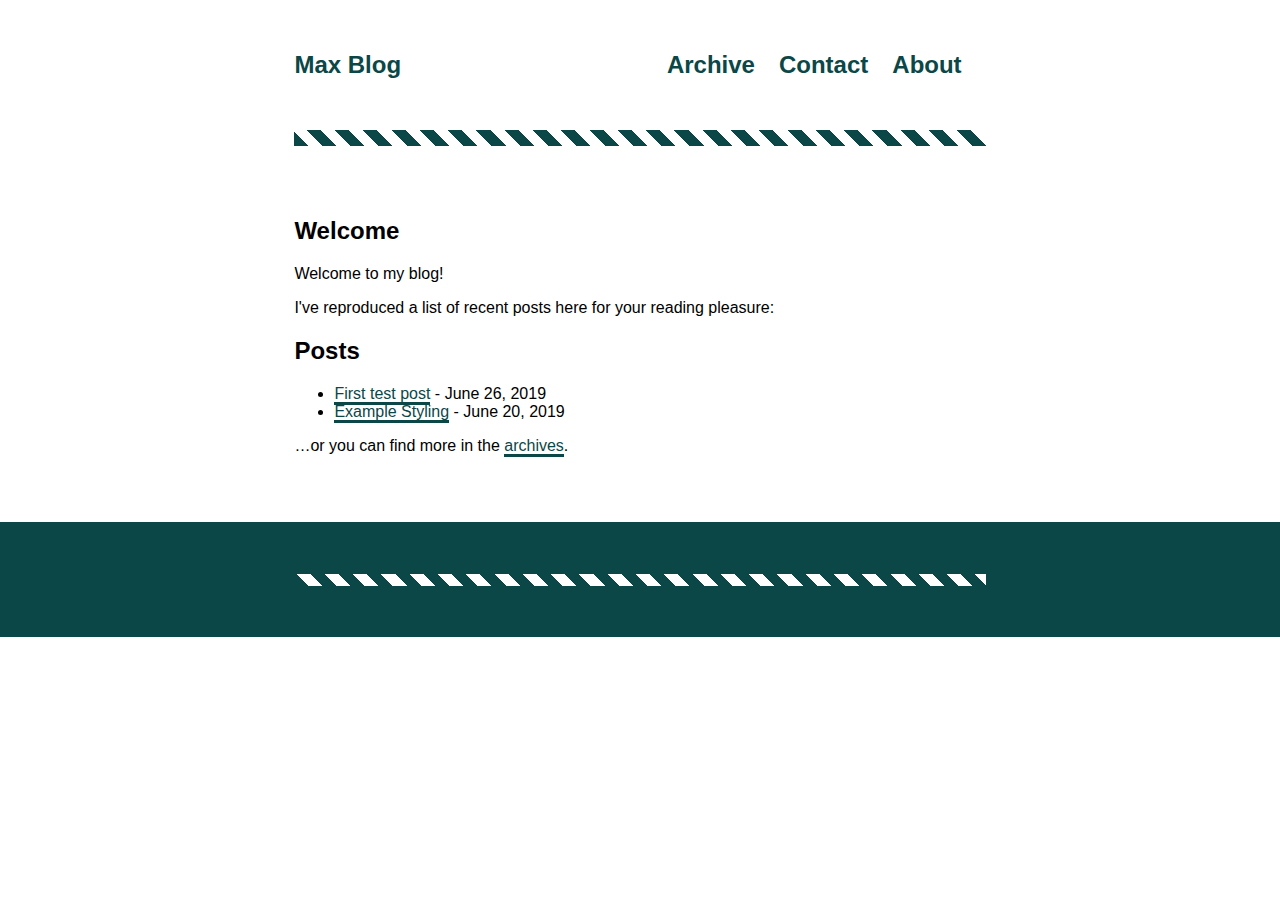
<file: docs/index.html>
<?xml version="1.0" encoding="UTF-8" ?>
<!DOCTYPE html PUBLIC "-//W3C//DTD XHTML 1.0 Strict//EN" "http://www.w3.org/TR/xhtml1/DTD/xhtml1-strict.dtd">
<html xmlns="http://www.w3.org/1999/xhtml" xml:lang="en" lang="en">
  <head>
    <meta http-equiv="Content-Type" content="text/html; charset=UTF-8" />
    <meta name="viewport" content="width=device-width" />
    <title>My Hakyll Blog - Home</title>
    <link rel="stylesheet" type="text/css" href="./css/default.css" />
    <script type="text/javascript" src="./js/script.js"></script>
  </head>
  <body>
    <header class="padbox">
      <nav id="navigation" class="menu">
        <a href="./">Max Blog</a>
        <a href="./about.html">About</a>
        <a href="./contact.html">Contact</a>
        <a href="./archive.html">Archive</a>
        <a href="javascript:void(0);" class="icon" onclick="toggleResponsiveNav()">
          ☰
        </a>
      </nav>
    </header>
    <div class="padbox-horizontal">
      <div class="divider"></div>
    </div>
    <main id="main" class="padbox">
      <div id="content">
        <h2>Welcome</h2>

<p>Welcome to my blog!</p>

<p>I've reproduced a list of recent posts here for your reading pleasure:</p>

<h2>Posts</h2>
<ul>
    
        <li>
            <a href="./posts/2019-06-26-first-test.html">First test post</a> - June 26, 2019
        </li>
    
        <li>
            <a href="./posts/2019-06-20-styling-test.html">Example Styling</a> - June 20, 2019
        </li>
    
</ul>


<p>…or you can find more in the <a href="./archive.html">archives</a>.</p>

      </div>
    </main>
    <footer id="footer" class="padbox">
      <div id="details"></div>
      <div class="divider"></div>
    </footer>
  </div>
</body>
</html>
</file>
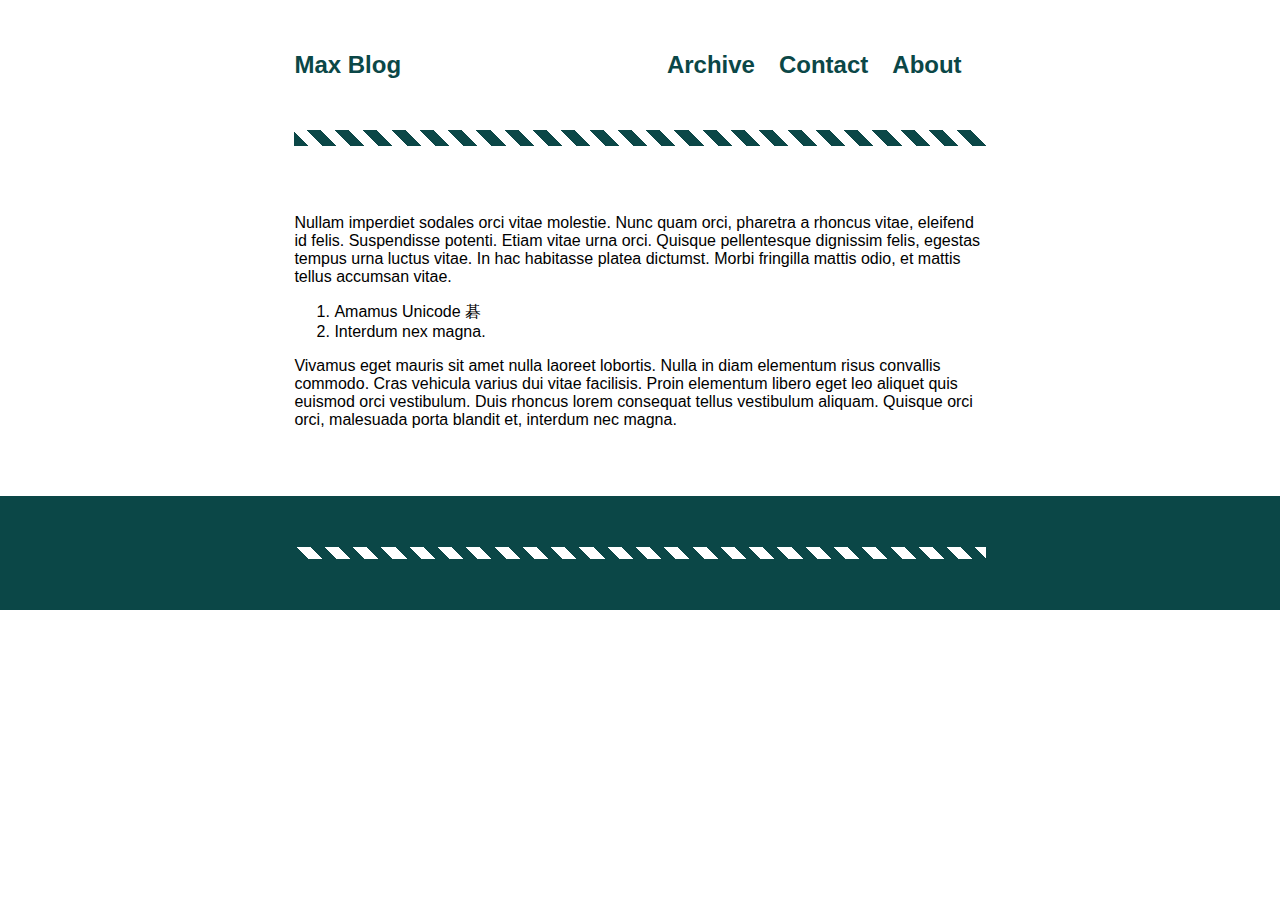
<file: docs/about.html>
<?xml version="1.0" encoding="UTF-8" ?>
<!DOCTYPE html PUBLIC "-//W3C//DTD XHTML 1.0 Strict//EN" "http://www.w3.org/TR/xhtml1/DTD/xhtml1-strict.dtd">
<html xmlns="http://www.w3.org/1999/xhtml" xml:lang="en" lang="en">
  <head>
    <meta http-equiv="Content-Type" content="text/html; charset=UTF-8" />
    <meta name="viewport" content="width=device-width" />
    <title>My Hakyll Blog - About</title>
    <link rel="stylesheet" type="text/css" href="./css/default.css" />
    <script type="text/javascript" src="./js/script.js"></script>
  </head>
  <body>
    <header class="padbox">
      <nav id="navigation" class="menu">
        <a href="./">Max Blog</a>
        <a href="./about.html">About</a>
        <a href="./contact.html">Contact</a>
        <a href="./archive.html">Archive</a>
        <a href="javascript:void(0);" class="icon" onclick="toggleResponsiveNav()">
          ☰
        </a>
      </nav>
    </header>
    <div class="padbox-horizontal">
      <div class="divider"></div>
    </div>
    <main id="main" class="padbox">
      <div id="content">
        <p>Nullam imperdiet sodales orci vitae molestie. Nunc quam orci, pharetra a rhoncus vitae, eleifend id felis. Suspendisse potenti. Etiam vitae urna orci. Quisque pellentesque dignissim felis, egestas tempus urna luctus vitae. In hac habitasse platea dictumst. Morbi fringilla mattis odio, et mattis tellus accumsan vitae.</p>
<ol type="1">
<li>Amamus Unicode 碁</li>
<li>Interdum nex magna.</li>
</ol>
<p>Vivamus eget mauris sit amet nulla laoreet lobortis. Nulla in diam elementum risus convallis commodo. Cras vehicula varius dui vitae facilisis. Proin elementum libero eget leo aliquet quis euismod orci vestibulum. Duis rhoncus lorem consequat tellus vestibulum aliquam. Quisque orci orci, malesuada porta blandit et, interdum nec magna.</p>
      </div>
    </main>
    <footer id="footer" class="padbox">
      <div id="details"></div>
      <div class="divider"></div>
    </footer>
  </div>
</body>
</html>
</file>
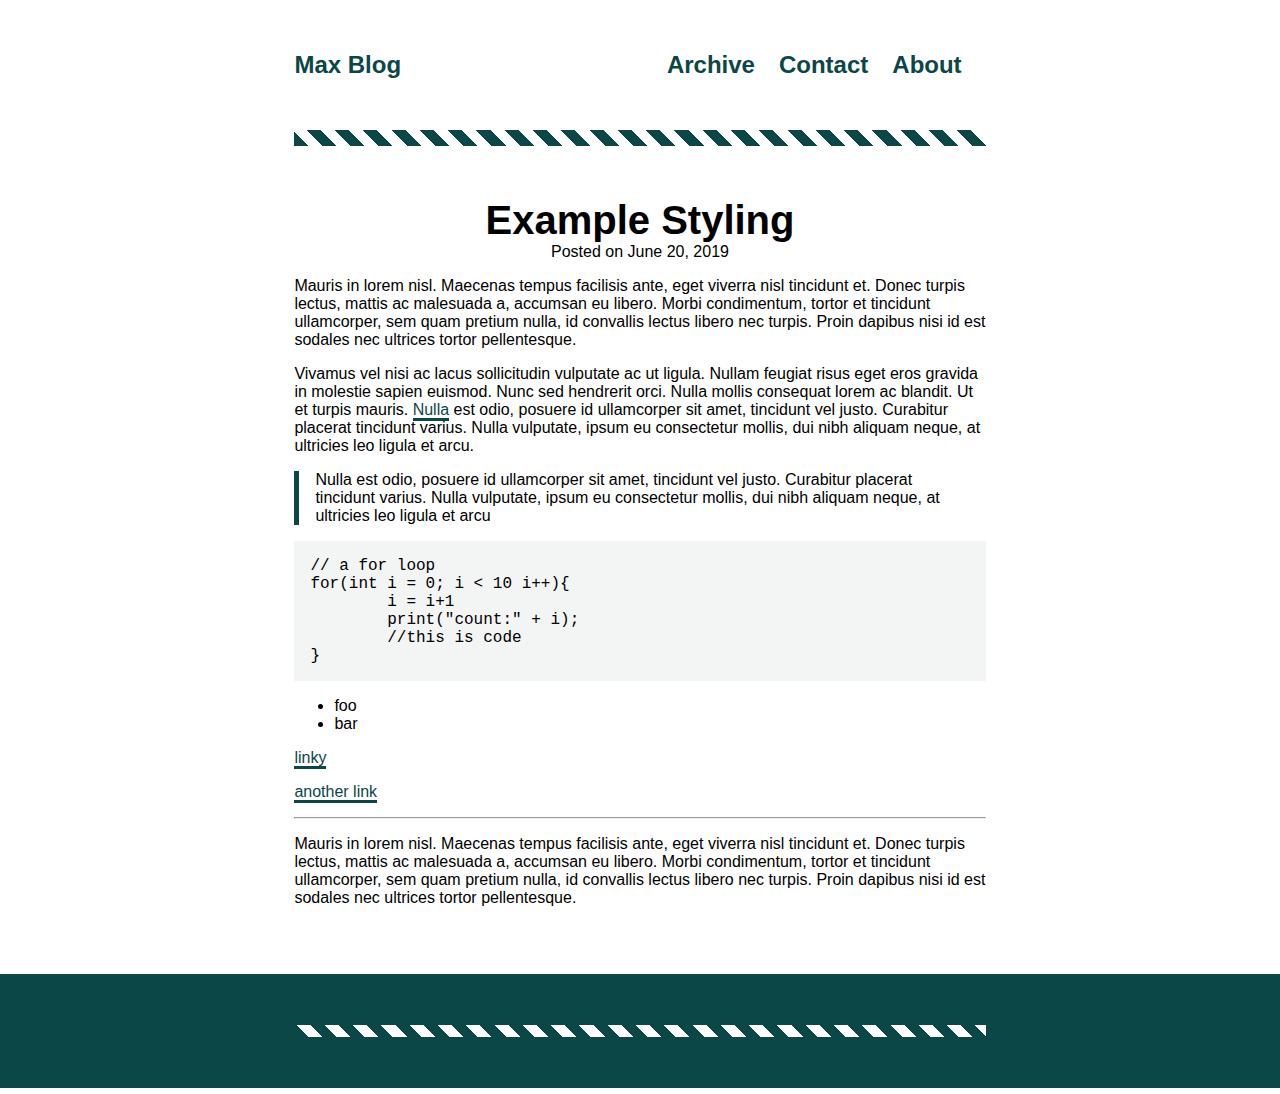
<file: docs/posts/2019-06-20-styling-test.html>
<?xml version="1.0" encoding="UTF-8" ?>
<!DOCTYPE html PUBLIC "-//W3C//DTD XHTML 1.0 Strict//EN" "http://www.w3.org/TR/xhtml1/DTD/xhtml1-strict.dtd">
<html xmlns="http://www.w3.org/1999/xhtml" xml:lang="en" lang="en">
  <head>
    <meta http-equiv="Content-Type" content="text/html; charset=UTF-8" />
    <meta name="viewport" content="width=device-width" />
    <title>My Hakyll Blog - Example Styling</title>
    <link rel="stylesheet" type="text/css" href="../css/default.css" />
    <script type="text/javascript" src="../js/script.js"></script>
  </head>
  <body>
    <header class="padbox">
      <nav id="navigation" class="menu">
        <a href="../">Max Blog</a>
        <a href="../about.html">About</a>
        <a href="../contact.html">Contact</a>
        <a href="../archive.html">Archive</a>
        <a href="javascript:void(0);" class="icon" onclick="toggleResponsiveNav()">
          ☰
        </a>
      </nav>
    </header>
    <div class="padbox-horizontal">
      <div class="divider"></div>
    </div>
    <main id="main" class="padbox">
      <div id="content">
        


<article class="post">
  <header>
    <h1 class="title">Example Styling</h1>
    <div class="post-details">
      Posted on June 20, 2019
      
    </div>
  </header>
  <section class="post-body">
    <p>Mauris in lorem nisl. Maecenas tempus facilisis ante, eget viverra nisl tincidunt et. Donec turpis lectus, mattis ac malesuada a, accumsan eu libero. Morbi condimentum, tortor et tincidunt ullamcorper, sem quam pretium nulla, id convallis lectus libero nec turpis. Proin dapibus nisi id est sodales nec ultrices tortor pellentesque.</p>
<p>Vivamus vel nisi ac lacus sollicitudin vulputate ac ut ligula. Nullam feugiat risus eget eros gravida in molestie sapien euismod. Nunc sed hendrerit orci. Nulla mollis consequat lorem ac blandit. Ut et turpis mauris. <a href="#">Nulla</a> est odio, posuere id ullamcorper sit amet, tincidunt vel justo. Curabitur placerat tincidunt varius. Nulla vulputate, ipsum eu consectetur mollis, dui nibh aliquam neque, at ultricies leo ligula et arcu.</p>
<blockquote>
<p>Nulla est odio, posuere id ullamcorper sit amet, tincidunt vel justo. Curabitur placerat tincidunt varius. Nulla vulputate, ipsum eu consectetur mollis, dui nibh aliquam neque, at ultricies leo ligula et arcu</p>
</blockquote>
<pre><code>// a for loop
for(int i = 0; i &lt; 10 i++){
        i = i+1
        print(&quot;count:&quot; + i);
        //this is code
}</code></pre>
<ul>
<li>foo</li>
<li>bar</li>
</ul>
<p><a href="#">linky</a></p>
<p><a href="#">another link</a></p>
<hr />
<p>Mauris in lorem nisl. Maecenas tempus facilisis ante, eget viverra nisl tincidunt et. Donec turpis lectus, mattis ac malesuada a, accumsan eu libero. Morbi condimentum, tortor et tincidunt ullamcorper, sem quam pretium nulla, id convallis lectus libero nec turpis. Proin dapibus nisi id est sodales nec ultrices tortor pellentesque.</p>
  </section>
</article>

      </div>
    </main>
    <footer id="footer" class="padbox">
      <div id="details"></div>
      <div class="divider"></div>
    </footer>
  </div>
</body>
</html>
</file>
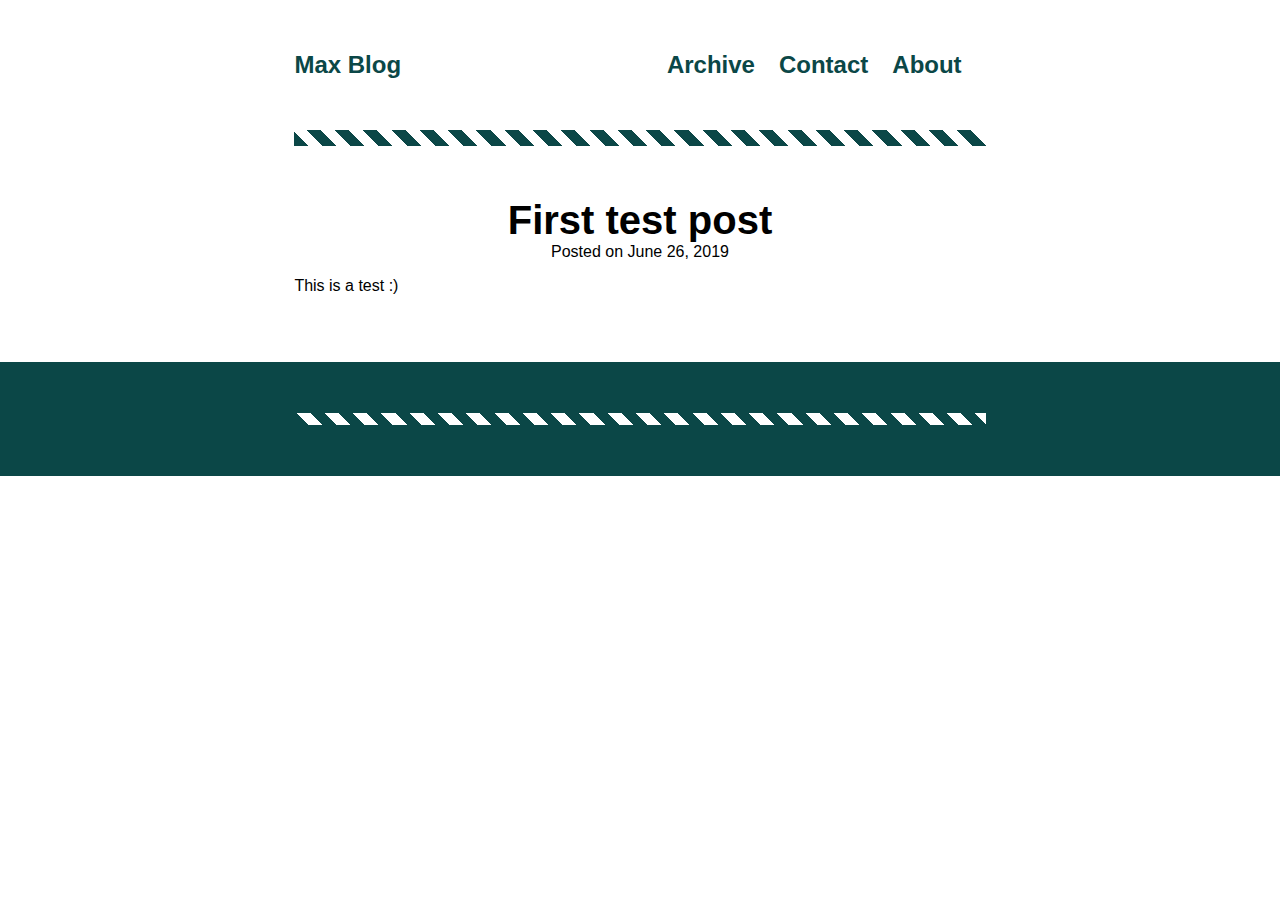
<file: docs/posts/2019-06-26-first-test.html>
<?xml version="1.0" encoding="UTF-8" ?>
<!DOCTYPE html PUBLIC "-//W3C//DTD XHTML 1.0 Strict//EN" "http://www.w3.org/TR/xhtml1/DTD/xhtml1-strict.dtd">
<html xmlns="http://www.w3.org/1999/xhtml" xml:lang="en" lang="en">
  <head>
    <meta http-equiv="Content-Type" content="text/html; charset=UTF-8" />
    <meta name="viewport" content="width=device-width" />
    <title>My Hakyll Blog - First test post</title>
    <link rel="stylesheet" type="text/css" href="../css/default.css" />
    <script type="text/javascript" src="../js/script.js"></script>
  </head>
  <body>
    <header class="padbox">
      <nav id="navigation" class="menu">
        <a href="../">Max Blog</a>
        <a href="../about.html">About</a>
        <a href="../contact.html">Contact</a>
        <a href="../archive.html">Archive</a>
        <a href="javascript:void(0);" class="icon" onclick="toggleResponsiveNav()">
          ☰
        </a>
      </nav>
    </header>
    <div class="padbox-horizontal">
      <div class="divider"></div>
    </div>
    <main id="main" class="padbox">
      <div id="content">
        


<article class="post">
  <header>
    <h1 class="title">First test post</h1>
    <div class="post-details">
      Posted on June 26, 2019
      
    </div>
  </header>
  <section class="post-body">
    <p>This is a test :)</p>
  </section>
</article>

      </div>
    </main>
    <footer id="footer" class="padbox">
      <div id="details"></div>
      <div class="divider"></div>
    </footer>
  </div>
</body>
</html>
</file>
<file: docs/css/default.css>
﻿.divider{background:repeating-linear-gradient(45deg,#0b4747,#0b4747 10px,#fff 10px,#fff 20px);height:1em;border:0;margin:0}main a{text-decoration:none;border-bottom:3px solid #0b4747;color:#0b4747}main a:hover{color:black;border-color:black}body{color:black;font-size:16px;font-family:"Source Sans Pro",Helvetica,Arial,sans-serif;margin:0px auto 0px auto}.menu{overflow:hidden}.menu a{float:right;display:block;color:#0b4747;text-align:center;text-decoration:none;font-size:24px;font-weight:bold}.menu a:first-child{float:left}.menu a:not(:last-child){margin-right:1em}.menu a:hover{color:black}.menu a.active{background-color:#4CAF50;color:white}.menu .icon{display:none;border:none;width:2em;text-align:center}.padbox{padding:4% 23%}.padbox-horizontal{padding:0px 23%}@media screen and (max-width:768px){.menu a:not(:first-child){display:none}.menu a.icon{float:right;display:block}.menu.responsive{position:relative}.menu.responsive a.icon{position:absolute;right:0;top:0;width:2em;text-align:center}.menu.responsive a{float:none;display:block;text-align:left;border-bottom:1px solid black;box-sizing:border-box;margin-right:0px}.menu.responsive a:not(:first-child):not(:last-child):after{content:"»";float:right;width:2em;text-align:center}.padbox{padding:4%}.padbox-horizontal{padding:0px 4%}}#footer{font-size:12px;text-align:center;color:#91fb28;background-color:#0b4747}.title{font-size:2.5em;margin:0px}.post header{text-align:center}.post .post-body blockquote{margin:1em 0px;padding:0px 1em;border-left:5px solid #0b4747}.post .post-body pre{padding:1em;background-color:rgba(27,31,35,0.05);overflow:auto}.post .post-body code{overflow:auto}
</file>
